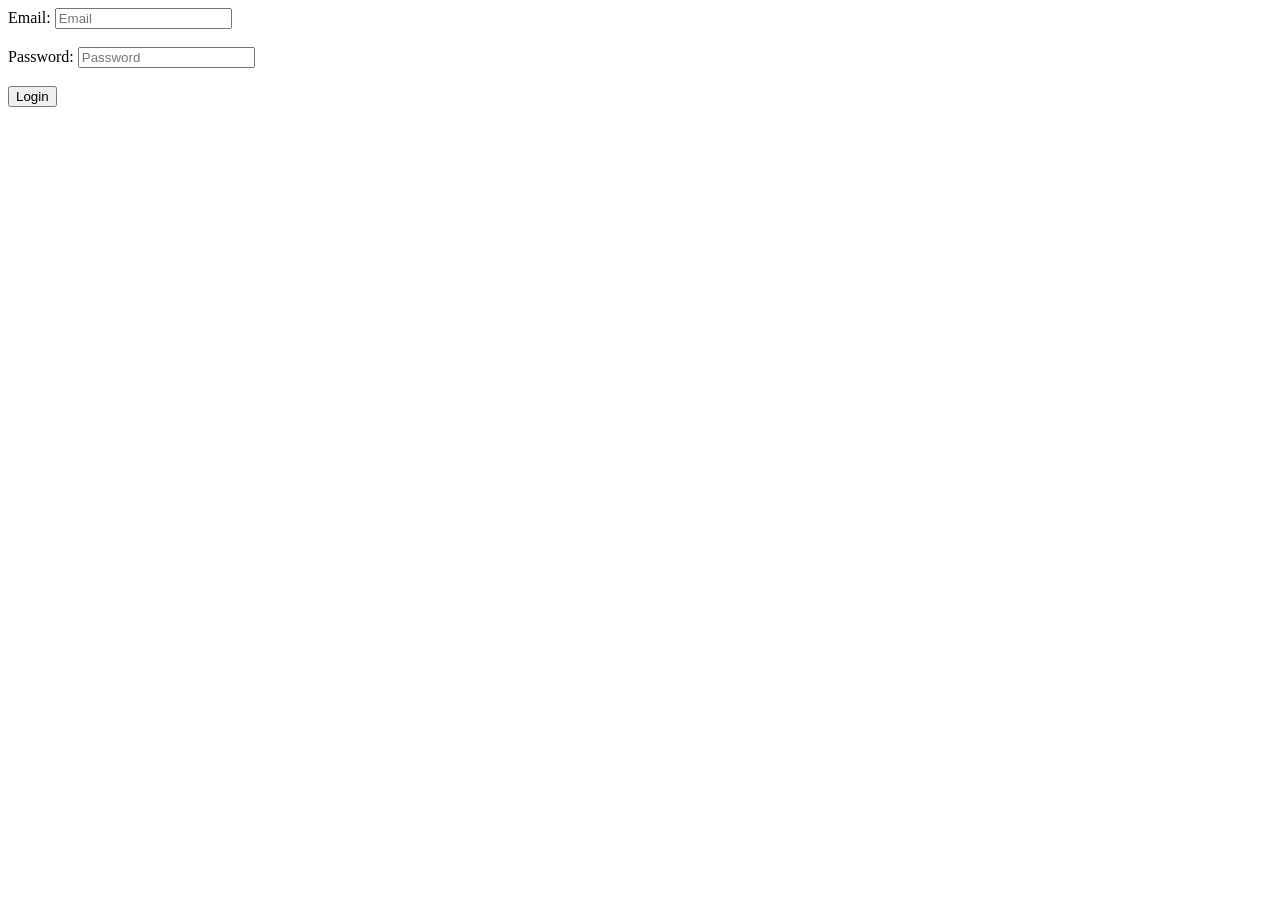
<file: login.html>
<!DOCTYPE html>
<html>
<head>
  <meta charset="utf-8">
  <title>تسجيل الدخول</title>
</head>

<body>

<form method="get">

  <label for="email">Email:</label>
  <input type="text" name="email" placeholder="Email" id="email">

  <br><br>

  <label for="password">Password:</label>
  <input type="password" name="password" placeholder="Password" id="password">

  <br><br>
  
  <input type="submit" value="Login">

</form>
</body>
</html>
</file>
